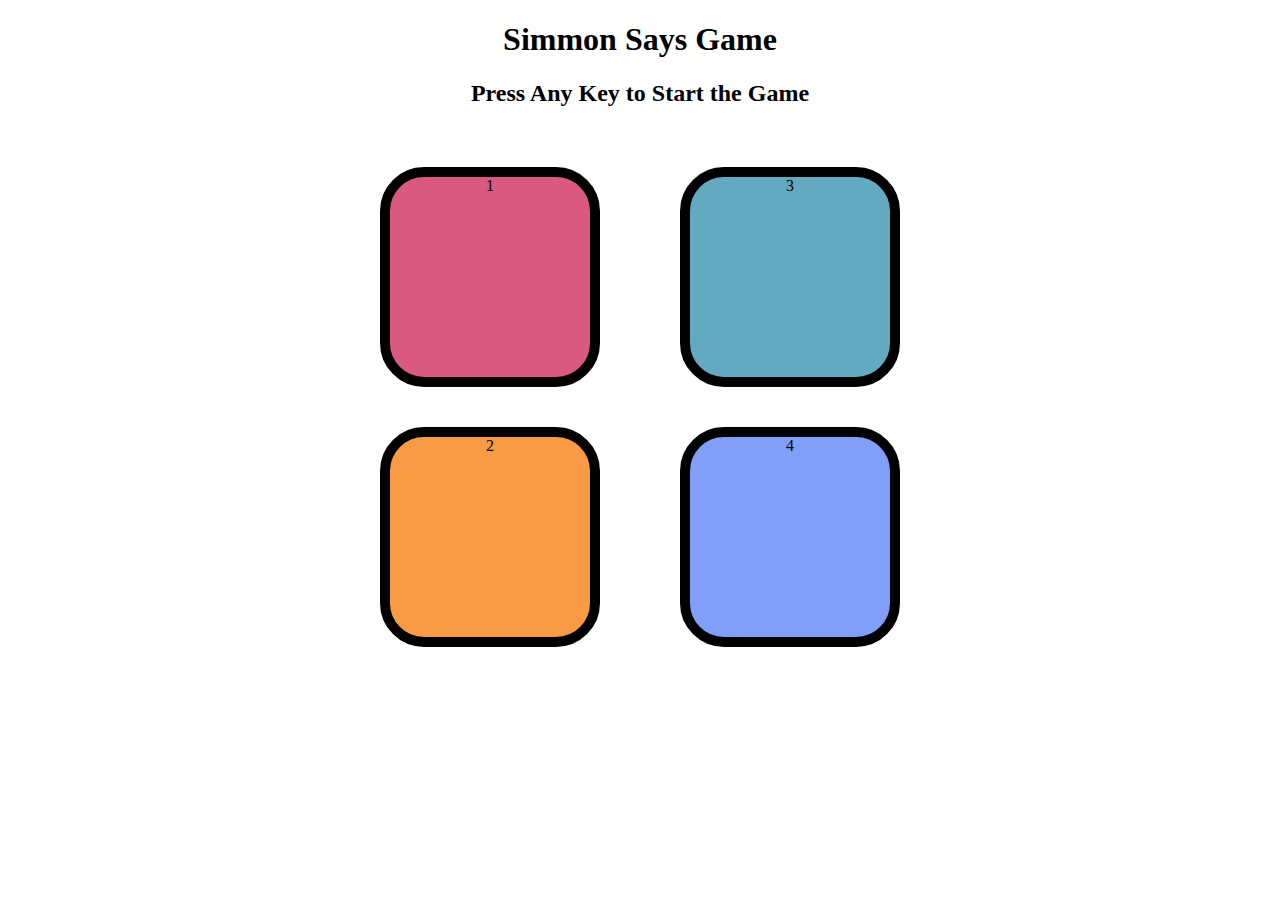
<file: simmonGame/index.html>
<!DOCTYPE html>
<html lang="en">
<head>
    <meta charset="UTF-8">
    <meta name="viewport" content="width=device-width, initial-scale=1.0">
    <title>Simon Says Game</title>
    <link rel="stylesheet" href="./style.css">
</head>
<body>
    <h1>Simmon Says Game</h1>
    <h2>Press Any Key to Start the Game</h2>
    <h3></h3>
    <div class="btn-container">
        <div class="line-one">
            <div class="btn red" type="button" id="red">1</div>
            <div class="btn yellow" type="button" id="yellow">2</div>
        </div>
        <div class="line-two">
            <div class="btn green" type="button" id="green">3</div>
            <div class="btn purple" type="button" id="purple">4</div>
        </div>
    </div>
    <script src="./script.js"></script>
</body>
</html>
</file>
<file: simmonGame/style.css>
body{
    text-align:center;
}

.btn{
    width:200px;
    height:200px;
    border:10px solid black;
    border-radius:20%;
    margin:2.5rem;
}
.btn-container{
    display:flex;
    justify-content:center;
}

.red{
background-color:#d95980;
}
.yellow{
    background-color:#f99b45;
}
.green{
background-color:#63aac0;
}
.purple
{
    background-color:#819ff9;
}

.flash
{
    background-color:white;
}

.userflash
{
    background-color:aquamarine;
}
</file>
